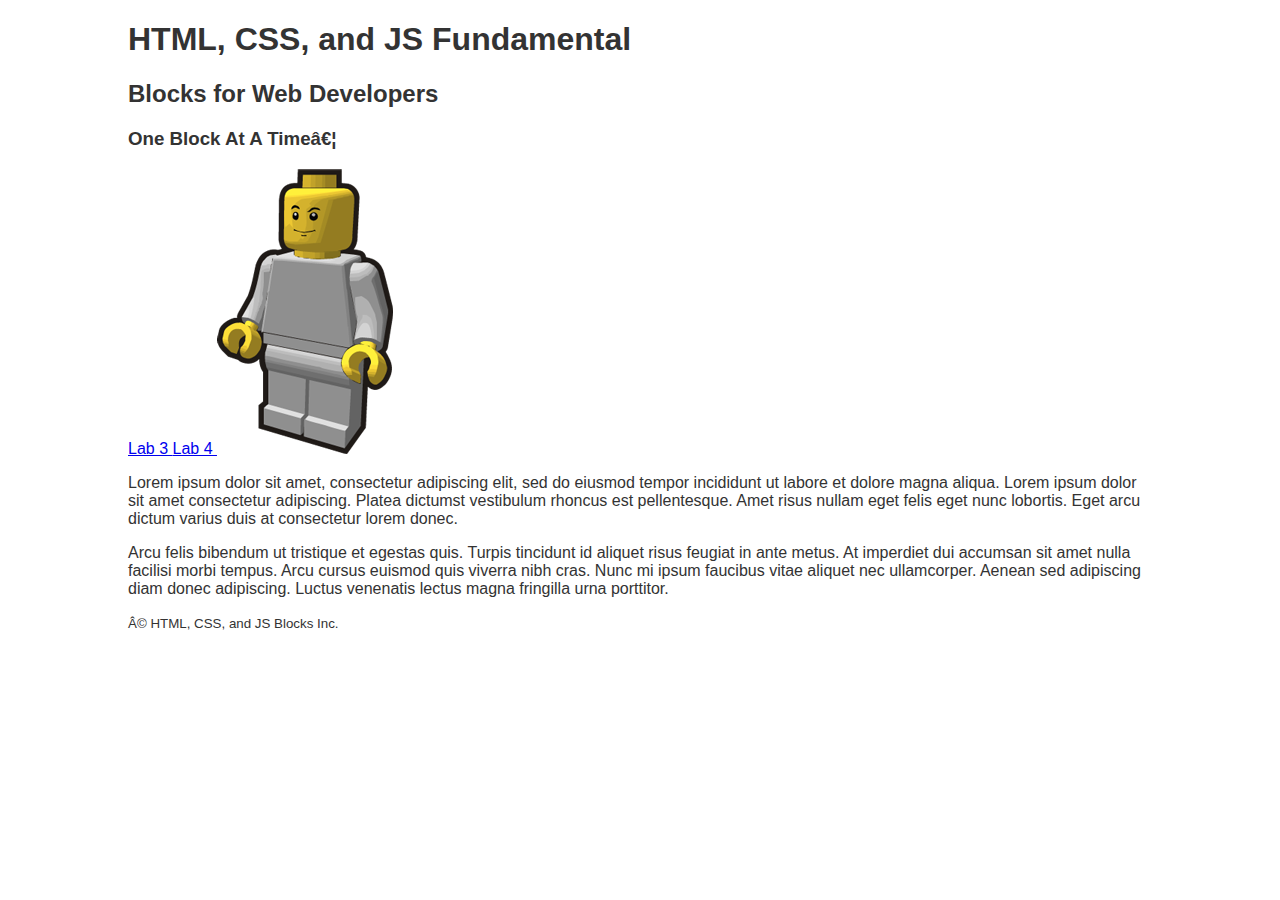
<file: index.html>
<!DOCTYPE html>
<html lang="en-US">
    <!--Page Header-->
    <head>
        <meta charset="uft-8"/>

        <title>HTML, CSS, and JS Fundamentals</title>
        <meta name="author" content="HTML, CSS, and JS Blocks Inc." />
        <meta name="description"
            content="Building Blocks for Web Developers | One block at a time" />
        <link rel="shortcut icon" href="images/favicon.png" type="image/x-image" />
        <link rel="stylesheet" href="css/styles.css" />
    </head>
    <!--Page Main Content-->
    <body>
        <h1> HTML, CSS, and JS Fundamental </h1>
        <h2> Blocks for Web Developers </h2>
        <h3>One Block At A Time… </h3>
        <a href="lab3/index.html">Lab 3 </a>
        <a href="Lab 4/index.php">Lab 4 </a>
        <img src="images/mini-figure.png" alt="Lego figure, yellow man waring grey " />
        <p>
            Lorem ipsum dolor sit amet, consectetur adipiscing elit, sed do eiusmod tempor incididunt ut labore et dolore magna aliqua. Lorem ipsum dolor sit amet consectetur adipiscing. Platea dictumst vestibulum rhoncus est pellentesque. Amet risus nullam eget felis eget nunc lobortis. Eget arcu dictum varius duis at consectetur lorem donec.
        </p>
        <p>
            Arcu felis bibendum ut tristique et egestas quis. Turpis tincidunt id aliquet risus feugiat in ante metus. At imperdiet dui accumsan sit amet nulla facilisi morbi tempus. Arcu cursus euismod quis viverra nibh cras. Nunc mi ipsum faucibus vitae aliquet nec ullamcorper. Aenean sed adipiscing diam donec adipiscing. Luctus venenatis lectus magna fringilla urna porttitor.
        </p>
        <!--Page Footer-->
        <footer>
            <p> <small>© HTML, CSS, and JS Blocks Inc.</small></p>
             
        </footer>
    </body>
</html>
</file>
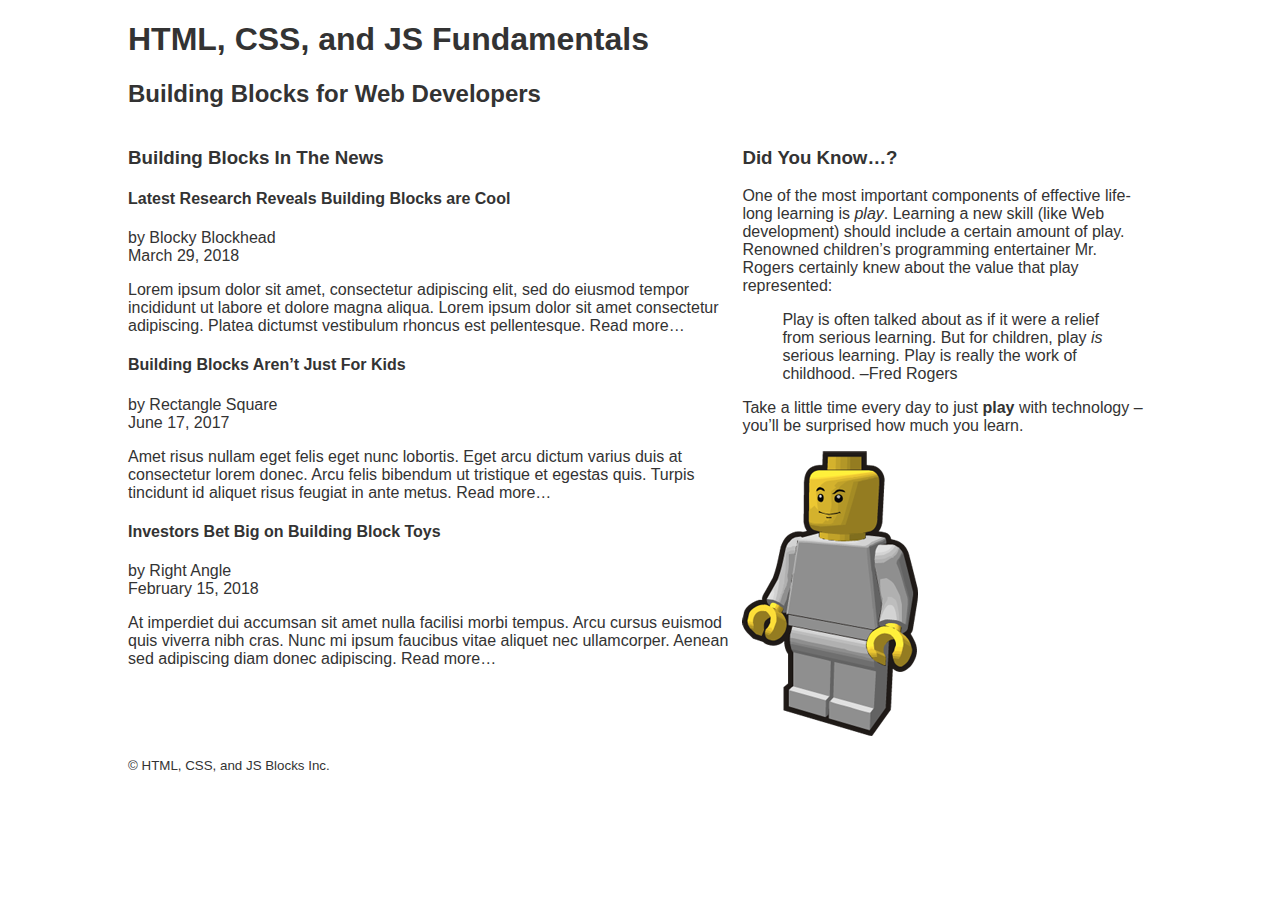
<file: Lab 4/index.html>
<!DOCTYPE html>
<html lang="en">
	<head>
		<meta charset="utf-8" />
		<title>Home | COMP1002 HTML, CSS, and JS Fundamentals</title>
		<meta name="author" content="The name of the document’s author to go here" />
		<meta name="description" content="A concise and accurate summary of the document content is to appear here">
		<link rel="shortcut icon" href="images/favicon.png" type="image/x-icon" />
		<link rel="stylesheet" href="css/styles.css" />
		<!-- STEP 1: Save this file as index.php instead of index.html -->
		<!-- STEP 2: Connect to your Web server, and upload all of the files in this lab to a new folder called 'lab4' inside the 'week4' directory we created during this week's lesson -->
		<!-- STEP 3: Make sure that you can browse to this page on the server - the URL that you would have to enter into the address bar in a browser might look something like https://mysitename.azurewebsites.net/week4/lab4/index.php (for Microsoft Azure) -->
	</head>
	<body>
		<!-- Page-level header -->
		<header>
			<h1>HTML, CSS, and JS Fundamentals</h1>
			<h2>Building Blocks for Web Developers</h2>
		</header>
		<!-- Page-level main content -->
		<main>
			<!-- News Section -->
			<section>
				<h3>Building Blocks In The News</h3>
				<!-- First Article -->
				<article>
					<h4>Latest Research Reveals Building Blocks are Cool</h4>
					<p>by Blocky Blockhead<br /><time datetime="2018-03-29">March 29, 2018</time></p>
					<p>Lorem ipsum dolor sit amet, consectetur adipiscing elit, sed do eiusmod tempor incididunt ut labore et dolore magna aliqua. Lorem ipsum dolor sit amet consectetur adipiscing. Platea dictumst vestibulum rhoncus est pellentesque. Read more…</p>
				</article>
				<article>
					<h4>Building Blocks Aren’t Just For Kids</h4>
					<p>by Rectangle Square<br /><time datetime="2017-06-17">June 17, 2017</time></p>
					<p>Amet risus nullam eget felis eget nunc lobortis. Eget arcu dictum varius duis at consectetur lorem donec. Arcu felis bibendum ut tristique et egestas quis. Turpis tincidunt id aliquet risus feugiat in ante metus. Read more…</p>
				</article>
				<article>
					<h4>Investors Bet Big on Building Block Toys</h4>
					<p>by Right Angle<br /><time datetime="2018-02-15">February 15, 2018</time></p>
					<p>At imperdiet dui accumsan sit amet nulla facilisi morbi tempus. Arcu cursus euismod quis viverra nibh cras. Nunc mi ipsum faucibus vitae aliquet nec ullamcorper. Aenean sed adipiscing diam donec adipiscing. Read more…</p>
				</article>
			</section>
			<!-- Side Notes / Related Information -->
			<aside>
<!-- STEP 4: Create a pair of FORM tags so that visitors can sign up for a newsletter -->

<!-- STEP 5: Add an action attribute to the FORM start tag that points to a file called "subscribe.php", and set the method attribute to "get" -->
<!-- STEP 6: Add an H3 element inside the FORM tags that reads, "Subscribe to Newsletter" -->

<!-- STEP 7a: Add a LABEL element for the email address -->

<!-- STEP 7b: Add an INPUT element for the user to type their email address - set the type of INPUT to "email", add a name attribute that is set to "emailAddress", and an id attribute that is set to "emailAddress" -->

<!-- STEP 7c: Add the 'for' attribute to the above LABEL element, and set the value to match the 'id' value of the INPUT element -->
<!-- STEP 7d: Include the 'required' attribute on the above INPUT element so that users are forced to enter an email address before the form is submitted -->
<!-- STEP 8a: Add a BUTTON element with the attribute type="submit" -->
					
<!-- STEP 8b: Set the content of the BUTTON element to read, "Subscribe" -->
<!-- STEP 8c: Upload the changed index.php file that you've now edited to the server and refresh the page to view the changes - try adding an email address and submitting the form -->
<!-- STEP 9: Open up subscribe.php in your code editor and head to STEP 10 -->

				<h3>Did You Know…?</h3>
				<p>One of the most important components of effective life-long learning is <em>play</em>. Learning a new skill (like Web development) should include a certain amount of play. Renowned children’s programming entertainer Mr. Rogers certainly knew about the value that play represented:</p>
				<!-- Quotation -->
				<blockquote cite="https://www.brainyquote.com/quotes/fred_rogers_193081">
					<p>Play is often talked about as if it were a relief from serious learning. But for children, play <em>is</em> serious learning. Play is really the work of childhood. –Fred Rogers</p>
				</blockquote>
				<p>Take a little time every day to just <strong>play</strong> with technology – you’ll be surprised how much you learn.</p>
				<img src="images/mini-figure.png" width="176" height="285" alt="Mini figure">
			</aside>
<!-- STEP 10: Make sure all of your HTML code is properly formatted, indenting nested tags with the tab key appropriately. All done! -->
			<!-- Mini figure by Vanja (Public Domain) https://openclipart.org/detail/224315/clip-is-a-brick-minifig-4 -->
		</main>
		<!-- Page-level footer -->
		<footer>
			<p><small>© HTML, CSS, and JS Blocks Inc.</small></p>
		</footer>
	</body>
</html>
</file>
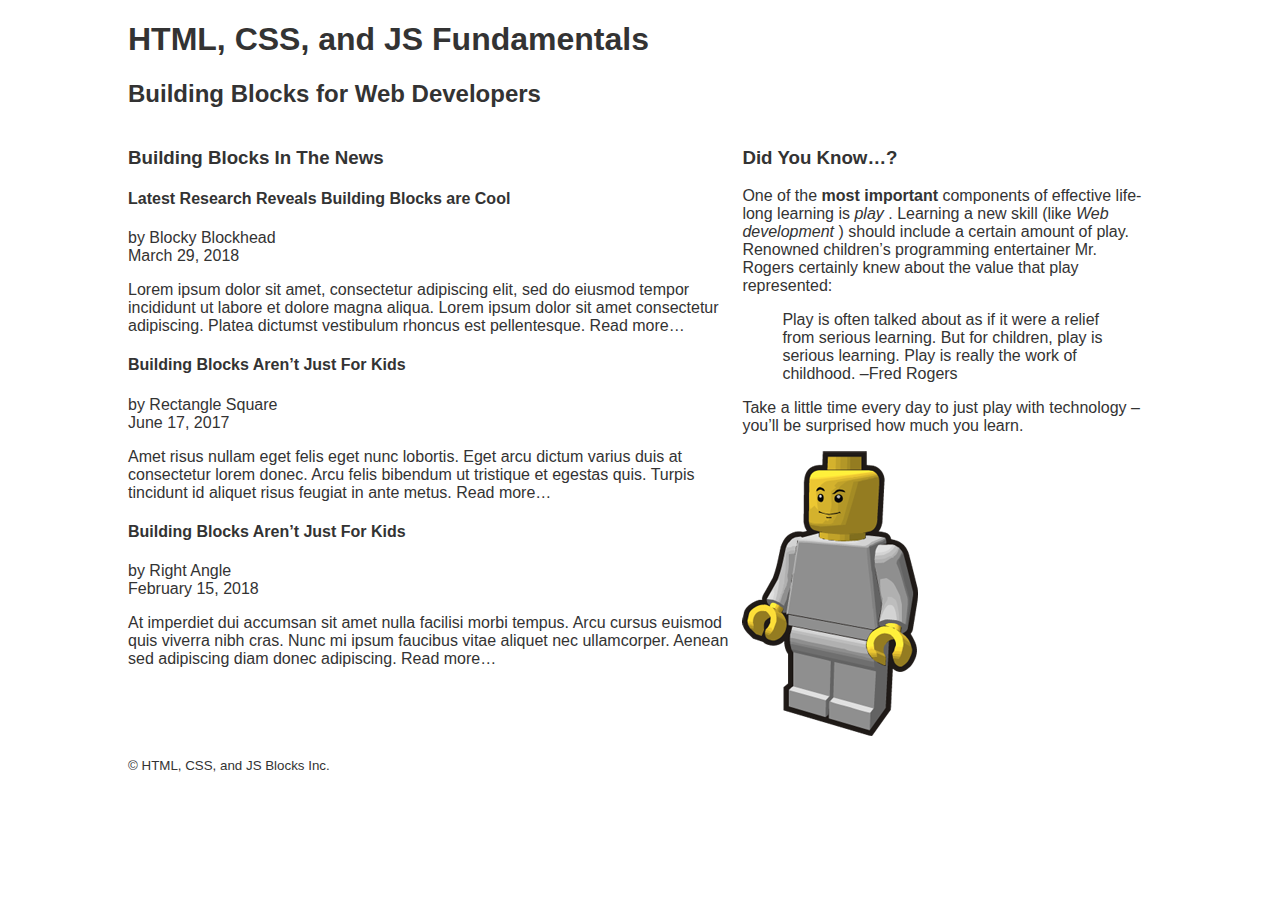
<file: lab3/index.html>
<!DOCTYPE html>
<html lang="en">

<head>
    <meta charset="utf-8">
    <title>Home | COMP1002 HTML, CSS, and JS Fundamentals</title>
    <meta name="author" content="The name of the document’s author to go here">
    <meta name="description" content="A concise and accurate summary of the document content is to appear here">
    <link rel="shortcut icon" href="images/favicon.png" type="image/x-icon">
    <link rel="stylesheet" href="css/styles.css">
</head>

<body>
    <!-- Page-level header -->
    <header>
        <h1>HTML, CSS, and JS Fundamentals</h1>
        <h2>Building Blocks for Web Developers</h2>
    </header>
    <!-- Page-level main content -->
    <main>
        <!-- STEP 1: Group all the news articles together inside a SECTION element -->
        <section>
            <!-- STEP 3: Add a heading to the SECTION (a third-level heading) -->
            <h3>Building Blocks In The News</h3>
            <!-- STEP 4: Surround each of the following three articles with their own set of ARTICLE tags -->
            <!-- First Article -->
            <article>
                <!-- STEP 5: Add headings to each of the ARTICLEs - (fourth-level headings) -->
                <h4> Latest Research Reveals Building Blocks are Cool</h4>
                <!-- STEP 6: Surround each ARTICLE date with a TIME element and a datetime attribute -->
                <p>by Blocky Blockhead
                    <br>
                    <time datetime="2018-03-29"> March 29, 2018</time>
                </p>
                <p>
                    Lorem ipsum dolor sit amet, consectetur adipiscing elit, sed do eiusmod tempor incididunt ut labore
                    et dolore magna aliqua. Lorem ipsum dolor sit amet consectetur adipiscing. Platea dictumst
                    vestibulum rhoncus est pellentesque. Read more…
                </p>
            </article>
            <!-- Second Article -->
            <article>
                <h4> Building Blocks Aren’t Just For Kids</h4>
                <p>by Rectangle Square
                    <br>
                    <time datetime="2017-06-17">June 17, 2017</time>
                </p>
                <p>
                    Amet risus nullam eget felis eget nunc lobortis. Eget arcu dictum varius duis at consectetur lorem
                    donec. Arcu felis bibendum ut tristique et egestas quis. Turpis tincidunt id aliquet risus feugiat
                    in ante metus. Read more…
                </p>
            </article>
            <!-- Third Article -->
            <article>
                <h4> Building Blocks Aren’t Just For Kids</h4>
                <p>by Right Angle
                    <br>
                    <time datetime="2018-02-15">February 15, 2018</time>
                </p>
                <p>
                    At imperdiet dui accumsan sit amet nulla facilisi morbi tempus. Arcu cursus euismod quis viverra
                    nibh
                    cras. Nunc mi ipsum faucibus vitae aliquet nec ullamcorper. Aenean sed adipiscing diam donec
                    adipiscing. Read more…
                </p>
            </article>
        </section>
        <!-- STEP 2: Surround the remaining content inside the MAIN part of the page with ASIDE tags -->
        <aside>
            <!-- STEP 7: Add a heading element to the ASIDE (a third-level heading) -->
            <h3> Did You Know…?</h3>
            <p>One of the
                <strong>most important</strong> components of effective life-long learning is
                <em>play</em>
                .
                Learning a new skill (like 
                <em>Web development</em>
                ) should include a certain amount of play.
                Renowned children’s programming entertainer Mr. Rogers certainly knew about the value that play
                represented:
            </p>
            <!-- STEP 8: Mark up the below quotation as a BLOCKQUOTE (with a cite attribute pointing to https://www.brainyquote.com/quotes/fred_rogers_193081) -->
            <!-- Quotation -->
            <blockquote cite="https://www.brainyquote.com/quotes/fred_rogers_193081">
                <p>
                    Play is often talked about as if it were a relief from serious learning. But for children, play is
                    serious learning. Play is really the work of childhood. –Fred Rogers
                </p>
            </blockquote>
            <p>Take a little time every day to just play with technology – you’ll be surprised how much you learn.</p>
            <img src="images/mini-figure.png" width="176" height="285" alt="Mini figure">
            <!-- STEP 9: Are there any words or phrases anywhere in the ASIDE section above that should be emphasized (EM) or even strongly emphasized (STRONG)? -->
            <!-- STEP 10: Make sure all of your HTML code is properly formatted, indenting nested tags with the tab key appropriately. All done! -->
            <!-- Mini figure by Vanja (Public Domain) https://openclipart.org/detail/224315/clip-is-a-brick-minifig-4 -->
        </aside>
    </main>
    <!-- Page-level footer -->
    <footer>
        <p>
            <small>© HTML, CSS, and JS Blocks Inc.</small>
        </p>
    </footer>
</body>

</html>
</file>
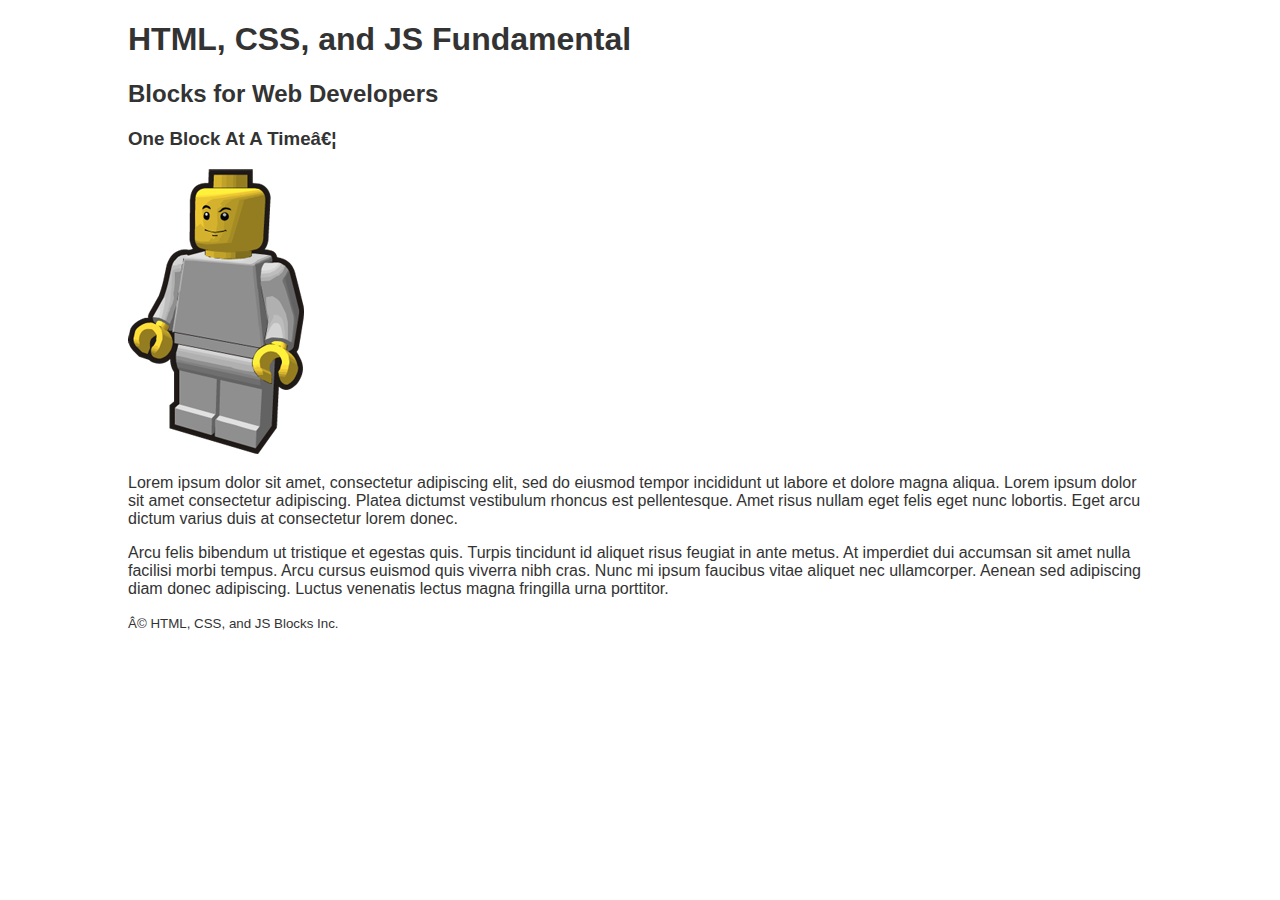
<file: lab2/lab2-start/index.html>
<!DOCTYPE html>
<html lang="en-US">
    <!--Page Header-->
    <head>
        <meta charset="uft-8"/>

        <title>HTML, CSS, and JS Fundamentals</title>
        <meta name="author" content="HTML, CSS, and JS Blocks Inc." />
        <meta name="description"
            content="Building Blocks for Web Developers | One block at a time" />
        <link rel="shortcut icon" href="images/favicon.png" type="image/x-image" />
        <link rel="stylesheet" href="css/styles.css" />
    </head>
    <!--Page Main Content-->
    <body>
        <h1> HTML, CSS, and JS Fundamental </h1>
        <h2> Blocks for Web Developers </h2>
        <h3>One Block At A Time… </h3>
        <img src="images/mini-figure.png" alt="Lego figure, yellow man waring grey " />
        <p>
            Lorem ipsum dolor sit amet, consectetur adipiscing elit, sed do eiusmod tempor incididunt ut labore et dolore magna aliqua. Lorem ipsum dolor sit amet consectetur adipiscing. Platea dictumst vestibulum rhoncus est pellentesque. Amet risus nullam eget felis eget nunc lobortis. Eget arcu dictum varius duis at consectetur lorem donec.
        </p>
        <p>
            Arcu felis bibendum ut tristique et egestas quis. Turpis tincidunt id aliquet risus feugiat in ante metus. At imperdiet dui accumsan sit amet nulla facilisi morbi tempus. Arcu cursus euismod quis viverra nibh cras. Nunc mi ipsum faucibus vitae aliquet nec ullamcorper. Aenean sed adipiscing diam donec adipiscing. Luctus venenatis lectus magna fringilla urna porttitor.
        </p>
        <!--Page Footer-->
        <footer>
            <p> <small>© HTML, CSS, and JS Blocks Inc.</small></p>
             
        </footer>
    </body>
</html>
</file>
<file: css/styles.css>
@charset "UTF-8";
/* Basic Page Styles */
body {
	font-family: Tahoma, Verdana, sans-serif;
	color: #333;
	margin: 0 auto;
	min-width: 768px;
	max-width: 1024px;
}
</file>
<file: Lab 4/css/styles.css>
@charset "UTF-8";

body {
	font-family: Tahoma, Verdana, sans-serif;
	color: #333;
	margin: 0 auto;
	min-width: 768px;
	max-width: 1024px;
}
/* Arrange the SECTION and the ASIDE elements side-by-side in columns */
main {
	display: flex;
	flex-direction: row;
}
/* Make the SECTION column a bit wider than the ASIDE column */
main section {
	width: 60%;
}
main aside {
	width: 40%;
}
</file>
<file: lab3/css/styles.css>
@charset "UTF-8";

body {
	font-family: Tahoma, Verdana, sans-serif;
	color: #333;
	margin: 0 auto;
	min-width: 768px;
	max-width: 1024px;
}
/* Arrange the SECTION and the ASIDE elements side-by-side in columns */
main {
	display: flex;
	flex-direction: row;
}
/* Make the SECTION column a bit wider than the ASIDE column */
main section {
	width: 60%;
}
main aside {
	width: 40%;
}
</file>
<file: lab2/lab2-start/css/styles.css>
@charset "UTF-8";
/* Basic Page Styles */
body {
	font-family: Tahoma, Verdana, sans-serif;
	color: #333;
	margin: 0 auto;
	min-width: 768px;
	max-width: 1024px;
}
</file>
